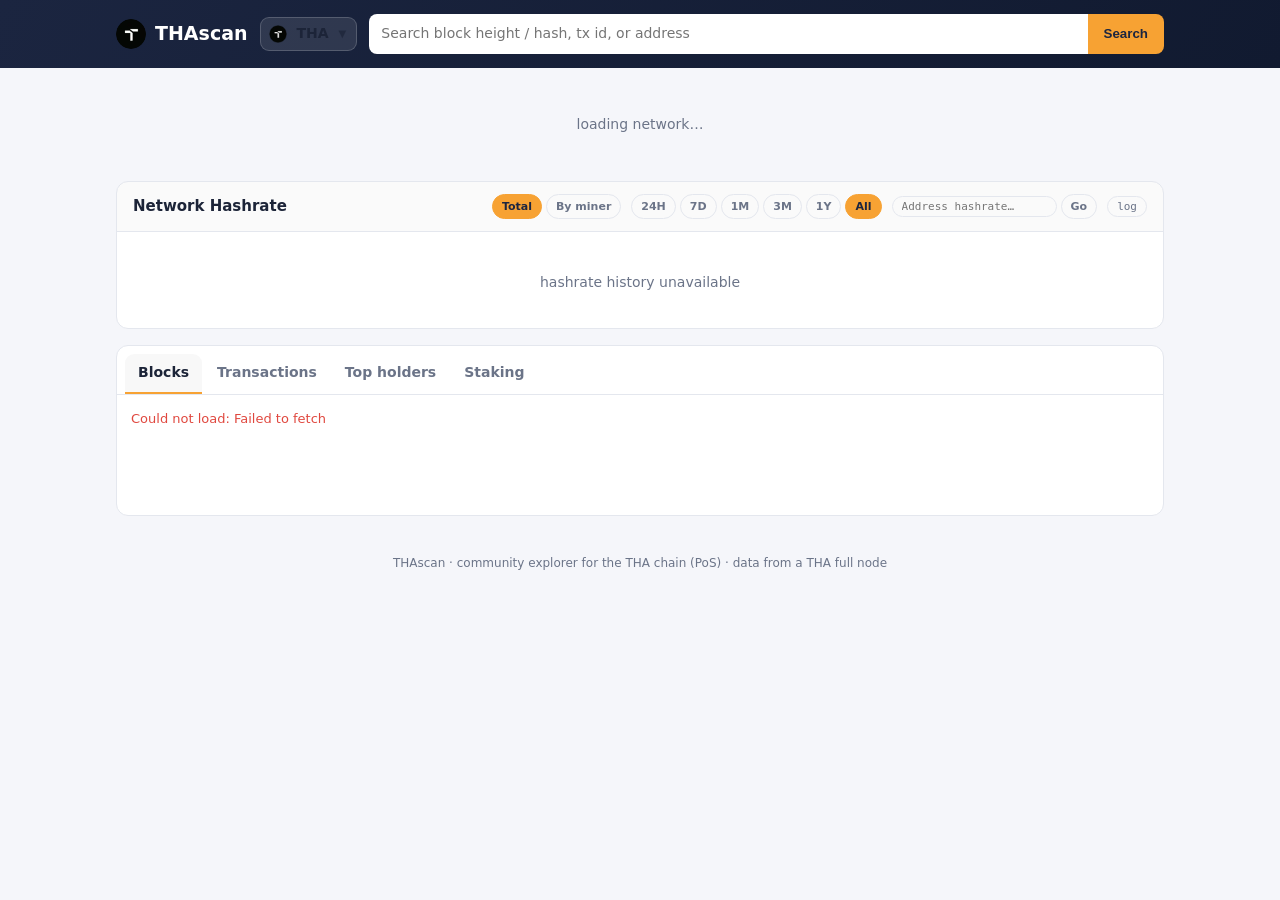
<file: index.html>
<!doctype html>
<html lang="en">
<head>
<meta charset="utf-8">
<meta name="viewport" content="width=device-width,initial-scale=1">
<title>THAscan — THA Block Explorer</title>
<link rel="icon" href="/favicon.ico" sizes="any">
<link rel="icon" type="image/png" href="/tha-logo.png">
<link rel="apple-touch-icon" href="/apple-touch-icon.png">
<link rel="stylesheet" href="/explorer-shared.css">
<script src="/explorer-shared.js"></script>
<style>
:root{--navy:#1b2540;--navy2:#111a30;--accent:#f7a233;--accent2:#ffcf7a;--bg:#f5f6fa;--card:#fff;--line:#e4e7ee;--ink:#1c2438;--muted:#6b7488;--good:#1a9d5a;--pos:#8156d6}
@media(prefers-color-scheme:dark){:root{--bg:#0c1020;--card:#141b30;--line:#26304d;--ink:#e7eaf2;--muted:#8b93a9}}
*{box-sizing:border-box}body{margin:0;background:var(--bg);color:var(--ink);font:14px/1.55 system-ui,-apple-system,Segoe UI,Roboto,sans-serif}
a{color:var(--accent);text-decoration:none}a:hover{text-decoration:underline}
header{background:linear-gradient(120deg,var(--navy),var(--navy2));color:#fff;padding:14px 0}
.wrap{max-width:1080px;margin:0 auto;padding:0 16px}
.top{display:flex;align-items:center;gap:12px;flex-wrap:wrap}
.brand{font-weight:800;font-size:19px;color:#fff;display:flex;align-items:center;gap:9px}
.brand .logo{width:30px;height:30px;border-radius:50%;display:block;object-fit:contain}
.search{flex:1;min-width:220px;display:flex;gap:0}
.search input{flex:1;border:0;border-radius:8px 0 0 8px;padding:9px 12px;font:inherit;background:#fff;color:#1c2438}
.search button{border:0;border-radius:0 8px 8px 0;background:var(--accent);color:#1b2540;font-weight:700;padding:0 16px;cursor:pointer}
.stats{display:grid;grid-template-columns:repeat(auto-fit,minmax(150px,1fr));gap:12px;margin:16px 0}
.stat{background:var(--card);border:1px solid var(--line);border-radius:12px;padding:12px 14px}
.stat small{color:var(--muted);font-size:11px;letter-spacing:.05em;text-transform:uppercase}
.stat b{display:block;font-size:18px;margin-top:3px}
.card{background:var(--card);border:1px solid var(--line);border-radius:12px;margin:16px 0;overflow:hidden}
.card h2{margin:0;padding:12px 16px;font-size:15px;border-bottom:1px solid var(--line);background:rgba(127,127,127,.04)}
table{width:100%;border-collapse:collapse}
th,td{text-align:left;padding:9px 16px;border-bottom:1px solid var(--line);font-size:13px;white-space:nowrap}
th{color:var(--muted);font-weight:600;font-size:11px;text-transform:uppercase;letter-spacing:.04em}
td.mono,.mono{font-family:ui-monospace,SFMono-Regular,Menlo,monospace}
.tag{display:inline-block;font-size:11px;font-weight:700;padding:1px 8px;border-radius:20px}
.tag.pos{background:rgba(129,86,214,.15);color:var(--pos)}.tag.pow{background:rgba(247,162,51,.15);color:var(--accent)}
.tag.cs{background:rgba(26,157,90,.14);color:var(--good)}
.kv{padding:4px 16px}.kv .row{display:flex;gap:12px;padding:8px 0;border-bottom:1px solid var(--line);flex-wrap:wrap}
.kv .k{color:var(--muted);min-width:150px}.kv .v{flex:1;min-width:200px;word-break:break-all}
.ellip{max-width:340px;overflow:hidden;text-overflow:ellipsis;display:inline-block;vertical-align:bottom}
.io{display:grid;grid-template-columns:1fr 1fr;gap:12px}@media(max-width:640px){.io{grid-template-columns:1fr}}
.io .box{border:1px solid var(--line);border-radius:10px;padding:6px 0}
.io .box h3{margin:0;padding:6px 12px;font-size:12px;color:var(--muted)}
.io .ent{padding:6px 12px;border-top:1px solid var(--line);font-size:12px;display:flex;justify-content:space-between;gap:8px}
.muted{color:var(--muted)}.right{text-align:right}
footer{color:var(--muted);text-align:center;padding:22px;font-size:12px}
.loading{padding:30px;text-align:center;color:var(--muted)}
.note{background:rgba(247,162,51,.09);border:1px solid var(--accent);border-radius:8px;padding:8px 12px;margin:12px 0;font-size:12px}
.chartcard h2{display:flex;align-items:center;gap:10px;flex-wrap:wrap}
.chartcard h2 .sp{flex:1}
.ranges{display:flex;gap:4px}
.ranges button{font:inherit;font-size:11px;font-weight:600;padding:3px 9px;border-radius:20px;cursor:pointer;border:1px solid var(--line);background:transparent;color:var(--muted)}
.ranges button:hover{color:var(--ink)}
.ranges button[aria-pressed=true]{background:var(--accent);border-color:var(--accent);color:#1b2540}
.hraddr{display:flex;gap:4px;align-items:center}
.hraddr input{font-size:11px;width:15em;padding:3px 9px;border-radius:20px;border:1px solid var(--line);background:transparent;color:var(--ink)}
.hraddr input:focus{outline:none;border-color:var(--accent)}
.hraddr button{font:inherit;font-size:11px;font-weight:600;padding:3px 9px;border-radius:20px;cursor:pointer;border:1px solid var(--line);background:transparent;color:var(--muted)}
.hraddr button:hover{color:var(--ink)}
.hrnote{font-size:11px;color:var(--muted);padding:0 12px 8px}
.hrnote b{color:var(--ink)}
.hrnote a{cursor:pointer;color:var(--accent)}
.chartbox{position:relative;padding:10px 10px 4px}
.chartbox svg{display:block;width:100%;height:auto;overflow:visible}
.chartbox .gl{stroke:var(--line);stroke-width:1}
.chartbox .axis{fill:var(--muted);font-size:10px}
.chartbox .ln{fill:none;stroke:var(--accent);stroke-width:1.8;stroke-linejoin:round;stroke-linecap:round}
.chartbox .ar{fill:url(#hrfill)}
.chartbox .hit{fill:transparent}
.chartbox .cur{stroke:var(--muted);stroke-width:1;stroke-dasharray:3 3}
.chartbox .dot{fill:var(--accent);stroke:var(--card);stroke-width:2}
.tip{position:absolute;pointer-events:none;background:var(--navy);color:#fff;border-radius:8px;padding:6px 9px;font-size:11px;line-height:1.45;white-space:nowrap;transform:translate(-50%,-115%);opacity:0;transition:opacity .1s;box-shadow:0 4px 14px rgba(0,0,0,.25)}
.tip b{color:var(--accent2)}
.legend{display:flex;flex-wrap:wrap;gap:4px 14px;padding:8px 12px 4px;font-size:11px}
.legend span{display:inline-flex;align-items:center;gap:5px;cursor:pointer;color:var(--muted)}
.legend span.off{opacity:.35;text-decoration:line-through}
.legend i{width:9px;height:9px;border-radius:2px;display:inline-block;flex:none}
</style>
</head>
<body>
<header><div class="wrap top">
  <a class="brand" href="#/"><img class="logo" src="/tha-logo.png" width="30" height="30" alt=""> THAscan</a>
  <span id="chainbar"></span>
  <form class="search" onsubmit="return doSearch(event)">
    <input id="q" placeholder="Search block height / hash, tx id, or address" spellcheck="false">
    <button>Search</button>
  </form>
</div></header>
<div class="wrap" id="app"><div class="loading">loading…</div></div>
<footer>THAscan · community explorer for the THA chain (PoS) · data from a THA full node</footer>

<script>
// tha-api.wattxchange.app in production; localhost when developing.
const API = new URLSearchParams(location.search).get('api')
  || ((location.hostname==='localhost'||location.hostname==='127.0.0.1') ? 'http://127.0.0.1:3021' : 'https://tha-api.wattxchange.app');
const $=s=>document.querySelector(s);
const app=()=>$('#app');
const api=async p=>{const r=await fetch(API+p);if(!r.ok){let e='error';try{e=(await r.json()).error||e}catch{}throw new Error(e)};return r.json()};
const esc=s=>String(s==null?'':s).replace(/[&<>"]/g,c=>({'&':'&amp;','<':'&lt;','>':'&gt;','"':'&quot;'}[c]));
const fmt=n=>Number(n||0).toLocaleString(undefined,{maximumFractionDigits:8});
const ago=t=>{const s=Math.floor(Date.now()/1000-t);if(s<60)return s+'s ago';if(s<3600)return Math.floor(s/60)+'m ago';if(s<86400)return Math.floor(s/3600)+'h ago';return Math.floor(s/86400)+'d ago'};
const short=(h,n=12)=>h?h.slice(0,n)+'…'+h.slice(-6):'';
const link=(t,id,txt,n)=>`<a class="mono" href="#/${t}/${id}">${esc(txt||short(id,n))}</a>`;

function doSearch(e){e.preventDefault();const q=$('#q').value.trim();if(!q)return false;
  api('/api/search?q='+encodeURIComponent(q)).then(r=>{
    if(r.type==='unknown'){app().innerHTML='<div class="note">No block, transaction, or address matches “'+esc(q)+'”.</div>';location.hash='#/';}
    else location.hash='#/'+r.type+'/'+r.id;
  }).catch(()=>{});return false;}

function statsRow(s){
  return `
     <div class="stat"><small>Height</small><b>${s.blocks.toLocaleString()}</b></div>
     <div class="stat"><small>Difficulty</small><b>${Number(s.difficulty).toFixed(4)}</b></div>
     <div class="stat"><small>Net Hashrate</small><b>${ExplorerShared.format.hashrate(s.networkhashps)}</b></div>
     <div class="stat"><small>Peers</small><b>${s.connections??'\u2013'}</b></div>
     <div class="stat"><small>Chain Size</small><b>${(s.sizeOnDisk/1e9).toFixed(2)} GB</b></div>
     <div class="stat"><small>Node</small><b style="font-size:13px">${esc(s.subversion||'')}</b></div>`;
}

// The stat row refreshes on a timer, but the panel must not: remounting it would
// throw away whichever tab and page the reader is on.
let _panel=null,_panelTab=null;
async function home(tab){
  tab = tab || 'blocks';
  if(!document.getElementById('xpanel')){
    app().innerHTML='<div class="stats" id="xstats"><div class="loading">loading network\u2026</div></div>'
      + '<div class="card chartcard"><h2>Network Hashrate'
      + '<span class="sp"></span>'
      + '<span class="ranges" id="hrmode"><button data-m="total" aria-pressed="true">Total</button><button data-m="miners" aria-pressed="false">By miner</button></span>'
      + '<span class="ranges" id="hrranges"></span>'
      + '<form id="hraddr" class="hraddr" autocomplete="off"><input id="hraddrq" class="mono" placeholder="Address hashrate…" aria-label="Show one address’s hashrate" spellcheck="false"><button type="submit">Go</button></form>'
      + '<button id="hrscale" class="mono" style="font-size:11px;padding:3px 9px;border-radius:20px;cursor:pointer;border:1px solid var(--line);background:transparent;color:var(--muted)">log</button>'
      + '</h2><div class="chartbox" id="hrbox"><div class="loading">loading hashrate history\u2026</div></div></div>'
      + '<div id="xpanel"></div>';
    _panel = mountPanel(tab); _panelTab = tab;
    initHashrate();
  } else if(_panel && tab !== _panelTab){
    _panelTab = tab; _panel.go(tab, null);
  }
  refreshStats();
}

function refreshStats(){
  return api('/api/status').then(s=>{
    const el=document.getElementById('xstats');
    if(el) el.innerHTML=statsRow(s);
  }).catch(()=>{});
}

// Blocks / transactions / holders / staking, 50 rows a page, paged in either
// direction for as far as the chain goes. Tab changes are mirrored into the URL
// so a view can be linked; the guard stops that write re-entering the router.
let _navGuard=false;
function mountPanel(tab){
  if(!window.ExplorerShared) return null;
  return ExplorerShared.panel('#xpanel',{chainId:'tha',api:API,tab:tab,onNavigate(t){
    if(t===_panelTab) return;
    _panelTab=t; _navGuard=true; location.hash='#/view/'+t;
  }});
}

// ---- network hashrate chart ---------------------------------------------
// Full-chain series from /api/hashrate (fixed-step samples, genesis onward) and
// per-staker breakdown from /api/hashrate/miners. Inline SVG, no CDN.
// Each range picks a resolution: 'hour' = one point per hour (6 blocks),
// 'day' = one point per day (144 blocks), 'block' = every 250 blocks (whole chain).
const HR_RANGES=[['24H',1,'hour'],['7D',7,'hour'],['1M',30,'day'],['3M',90,'day'],['1Y',365,'day'],['All',0,'block']];
const HR_RES_LABEL={hour:'hourly',day:'daily',block:'every 250 blocks'};
const HR_COLORS=['#f7a233','#4ea1ff','#57c98b','#e0629b','#b98cff','#f2d24b','#41c9c0','#ff8a5c'];
const HR_TOP=8;
let _hr={data:{},mdata:{},days:0,res:'block',log:true,mode:'total',addr:'',hidden:new Set()};
const hrKey=()=>`${_hr.res}:${_hr.days}:${_hr.mode==='address'?_hr.addr:''}`;

async function initHashrate(){
  const box=document.getElementById('hrbox'); if(!box) return;
  const rg=document.getElementById('hrranges');
  const pressRanges=()=>[...rg.children].forEach(c=>c.setAttribute('aria-pressed',
    String(Number(c.dataset.d)===_hr.days&&c.dataset.r===_hr.res)));
  rg.innerHTML=HR_RANGES.map(([l,d,r])=>`<button data-d="${d}" data-r="${r}" title="${HR_RES_LABEL[r]} points">${l}</button>`).join('');
  pressRanges();
  rg.onclick=e=>{const b=e.target.closest('button'); if(!b)return;
    _hr.days=Number(b.dataset.d); _hr.res=b.dataset.r; pressRanges(); refreshHashrate();};
  const md=document.getElementById('hrmode');
  const pressMode=()=>[...md.children].forEach(c=>c.setAttribute('aria-pressed',String(c.dataset.m===_hr.mode)));
  md.onclick=e=>{const b=e.target.closest('button'); if(!b)return;
    _hr.mode=b.dataset.m; pressMode(); refreshHashrate();};
  const af=document.getElementById('hraddr'), aq=document.getElementById('hraddrq');
  af.onsubmit=e=>{e.preventDefault();
    const a=aq.value.trim();
    if(!a){ _hr.mode='total'; _hr.addr=''; pressMode(); refreshHashrate(); return; }
    if(!/^[13bc][a-zA-HJ-NP-Z0-9]{20,90}$/.test(a)){ aq.setCustomValidity('Not a THA address'); aq.reportValidity(); return; }
    aq.setCustomValidity(''); _hr.addr=a; _hr.mode='address'; pressMode(); refreshHashrate();};
  aq.oninput=()=>aq.setCustomValidity('');
  _hr.clearAddr=()=>{ aq.value=''; _hr.addr=''; _hr.mode='total'; pressMode(); refreshHashrate(); };
  const sc=document.getElementById('hrscale');
  sc.onclick=()=>{_hr.log=!_hr.log; sc.textContent=_hr.log?'log':'linear'; drawHashrate();};
  refreshHashrate();
}

async function refreshHashrate(){
  const box=document.getElementById('hrbox'); if(!box) return;
  const res=_hr.res;
  if(_hr.mode==='total'){
    if(!_hr.data[res]){
      box.innerHTML='<div class="loading">loading hashrate history\u2026</div>';
      try{ const r=await api(`/api/hashrate?res=${res}`);
        // an older API ignores ?res and answers with the 250-block series
        if(r.res&&r.res!==res) throw new Error('resolution not supported');
        _hr.data[res]=r.samples||[];
        if(r.building&&_hr.data[res].length<50){ delete _hr.data[res]; setTimeout(refreshHashrate,15000); }
      }catch(e){ box.innerHTML='<div class="loading">hashrate history unavailable</div>'; return; }
    }
  }else{
    const k=hrKey();
    if(!_hr.mdata[k]){
      const who=_hr.mode==='address'?'address':'per-miner';
      box.innerHTML=`<div class="loading">loading ${who} history\u2026</div>`;
      const q=_hr.mode==='address'?`address=${encodeURIComponent(_hr.addr)}`:`top=${HR_TOP}`;
      try{ _hr.mdata[k]=await api(`/api/hashrate/miners?res=${res}&days=${_hr.days}&${q}`); }
      catch(e){ box.innerHTML=`<div class="loading">${who} history unavailable</div>`; return; }
    }
  }
  drawHashrate();
}

// a staker's per-bucket share is spiky; smooth it so trends are readable
function hrSmooth(a,w){ if(w<2) return a.slice();
  const o=[];for(let i=0;i<a.length;i++){let s=0,n=0;
    for(let k=Math.max(0,i-w+1);k<=i;k++){s+=a[k];n++;} o.push(s/n);} return o;}

function drawHashrate(){
  const box=document.getElementById('hrbox'); if(!box) return;
  const miners=_hr.mode==='miners', byAddr=_hr.mode==='address';
  let base, series=[], note='';
  if(miners||byAddr){
    const m=_hr.mdata[hrKey()]; if(!m||!m.buckets) return;
    base=m.buckets.map(b=>({time:b.time,height:b.height,hashps:b.hashps}));
    if(byAddr){
      const p=(m.producers||[])[0];
      if(!p||!p.blocks){
        box.innerHTML=`<div class="loading">${esc(short(_hr.addr,12))} produced no blocks in this range · <a id="hrclr">clear</a></div>`;
        box.querySelector('#hrclr').onclick=()=>_hr.clearAddr();
        return;
      }
      series=[{name:p.address,color:'var(--accent)',vals:hrSmooth(p.series,5),blocks:p.blocks},
              {name:'network',color:'var(--muted)',vals:base.map(b=>b.hashps)}];
      const net=base.reduce((s,b)=>s+b.hashps,0), mine=p.series.reduce((s,v)=>s+v,0);
      note=`<div class="hrnote"><a href="#/address/${encodeURIComponent(p.address)}" class="mono">${esc(short(p.address,12))}</a>`
        + ` · <b>${p.blocks.toLocaleString()}</b> blocks in this range`
        + ` · about <b>${net>0?(100*mine/net).toFixed(2):'0'}%</b> of network hashrate`
        + ` · <a id="hrclr">clear</a></div>`;
    }else{
      series=(m.producers||[]).map((p,i)=>({name:p.address,color:HR_COLORS[i%HR_COLORS.length],
        vals:hrSmooth(p.series,5),blocks:p.blocks}));
      if(m.others) series.push({name:'others',color:'var(--muted)',vals:hrSmooth(m.others,5),blocks:null});
    }
  }else{
    let d=_hr.data[_hr.res]; if(!d) return;
    if(_hr.days>0){const cut=Date.now()/1000-_hr.days*86400; d=d.filter(p=>p.time>=cut);}
    base=d.filter(p=>p.hashps>0);
    series=[{name:'network',color:'var(--accent)',vals:base.map(p=>p.hashps),area:true}];
  }
  if(base.length<2){ box.innerHTML='<div class="loading">not enough data for this range</div>'; return; }

  const vis=series.filter(s=>!_hr.hidden.has(s.name));
  const W=1000,H=260,L=66,R=10,T=12,B=24;
  const xs=i=>L+(W-L-R)*(i/(base.length-1));
  let all=[];vis.forEach(s=>s.vals.forEach(v=>{if(v>0)all.push(v)}));
  if(!all.length) all=[1];
  const lo=Math.min(...all),hi=Math.max(...all);
  const f=v=>_hr.log?Math.log10(Math.max(v,1)):v;
  let y0=f(lo),y1=f(hi); if(y1-y0<1e-9) y1=y0+1;
  const pad=(y1-y0)*0.08; y0-=pad; y1+=pad;
  const ys=v=>T+(H-T-B)*(1-(f(v)-y0)/(y1-y0));

  const pathOf=vals=>{let d='',pen=false;
    vals.forEach((v,i)=>{ if(v<=0&&_hr.log){pen=false;return;}
      d+=(pen?'L':'M')+xs(i).toFixed(1)+' '+ys(v).toFixed(1)+' '; pen=true;});
    return d.trim();};

  const ticks=[];for(let k=0;k<=4;k++){const v=y0+(y1-y0)*k/4;
    ticks.push({y:T+(H-T-B)*(1-k/4),v:_hr.log?Math.pow(10,v):v});}
  const short_=_hr.days>0&&_hr.days<=90;
  const dateLbl=t=>new Date(t*1000).toLocaleString(undefined,_hr.res==='hour'
    ?{month:'short',day:'numeric',hour:'2-digit',minute:'2-digit'}
    :short_?{month:'short',day:'numeric',year:'2-digit'}:{month:'short',year:'2-digit'});
  const tipDate=t=>_hr.res==='block'?new Date(t*1000).toLocaleDateString()
    :new Date(t*1000).toLocaleString(undefined,{dateStyle:'medium',timeStyle:'short'});

  const areaTop=vis[0]&&vis[0].area?`<path class="ar" d="${pathOf(vis[0].vals)} L${xs(base.length-1).toFixed(1)} ${H-B} L${xs(0).toFixed(1)} ${H-B} Z"/>`:'';

  box.innerHTML=`<svg viewBox="0 0 ${W} ${H}" role="img" aria-label="THA network hashrate over time">
    <defs><linearGradient id="hrfill" x1="0" y1="0" x2="0" y2="1">
      <stop offset="0%" stop-color="var(--accent)" stop-opacity=".28"/>
      <stop offset="100%" stop-color="var(--accent)" stop-opacity="0"/></linearGradient></defs>
    ${ticks.map(t=>`<line class="gl" x1="${L}" y1="${t.y.toFixed(1)}" x2="${W-R}" y2="${t.y.toFixed(1)}"/>
      <text class="axis" x="${L-6}" y="${(t.y+3).toFixed(1)}" text-anchor="end">${ExplorerShared.format.hashrate(t.v)}</text>`).join('')}
    ${areaTop}
    ${vis.map(s=>`<path class="ln" style="stroke:${s.color}" d="${pathOf(s.vals)}"/>`).join('')}
    <text class="axis" x="${L}" y="${H-6}">${dateLbl(base[0].time)}</text>
    <text class="axis" x="${W-R}" y="${H-6}" text-anchor="end">${dateLbl(base[base.length-1].time)}</text>
    <line class="cur" id="hrcur" x1="0" y1="${T}" x2="0" y2="${H-B}" style="opacity:0"/>
    <rect class="hit" id="hrhit" x="${L}" y="${T}" width="${W-L-R}" height="${H-T-B}"/>
  </svg><div class="tip" id="hrtip"></div>
  ${note}
  ${miners?`<div class="legend" id="hrleg">${series.map(s=>
    `<span data-n="${esc(s.name)}" class="${_hr.hidden.has(s.name)?'off':''}"><i style="background:${s.color}"></i>${
      s.name==='others'?'others':esc(short(s.name,10))}${s.blocks!=null?` <span class="muted">${s.blocks.toLocaleString()}b</span>`:''}</span>`
    ).join('')}</div>`:''}`;

  if(byAddr) box.querySelector('#hrclr').onclick=()=>_hr.clearAddr();
  if(miners){
    box.querySelector('#hrleg').onclick=e=>{const t=e.target.closest('span[data-n]'); if(!t)return;
      const n=t.dataset.n; _hr.hidden.has(n)?_hr.hidden.delete(n):_hr.hidden.add(n); drawHashrate();};
  }

  const svg=box.querySelector('svg'),hit=box.querySelector('#hrhit');
  const cur=box.querySelector('#hrcur'),tip=box.querySelector('#hrtip');
  hit.addEventListener('mousemove',ev=>{
    const r=svg.getBoundingClientRect();
    let i=Math.round(((ev.clientX-r.left)/r.width*W-L)/((W-L-R)/(base.length-1)));
    i=Math.max(0,Math.min(base.length-1,i));
    const x=xs(i); cur.setAttribute('x1',x); cur.setAttribute('x2',x); cur.style.opacity=1;
    tip.style.opacity=1; tip.style.left=(x/W*r.width)+'px'; tip.style.top=(ys(vis[0].vals[i]||1)/H*r.height)+'px';
    tip.innerHTML=`block ${base[i].height.toLocaleString()} · ${tipDate(base[i].time)}<br>`
      + vis.slice(0,6).map(s=>`<span style="color:${s.color}">\u25a0</span> ${
          s.name==='network'?'network':(s.name==='others'?'others':short(s.name,8))}: <b>${
          ExplorerShared.format.hashrate(s.vals[i]||0)}</b>`).join('<br>');
  });
  hit.addEventListener('mouseleave',()=>{cur.style.opacity=0;tip.style.opacity=0;});
}

async function viewBlock(id){
  app().innerHTML='<div class="loading">loading block…</div>';
  const b=await api('/api/block/'+encodeURIComponent(id));
  app().innerHTML=`
   <div class="card"><h2>Block #${b.height} <span class="tag ${b.type==='PoS'?'pos':'pow'}">${b.type}</span></h2>
    <div class="kv">
     <div class="row"><span class="k">Hash</span><span class="v mono">${esc(b.hash)}</span></div>
     <div class="row"><span class="k">Timestamp</span><span class="v">${new Date(b.time*1000).toUTCString()} (${ago(b.time)})</span></div>
     <div class="row"><span class="k">Transactions</span><span class="v">${b.nTx}</span></div>
     <div class="row"><span class="k">Size / Weight</span><span class="v">${b.size} B / ${b.weight}</span></div>
     <div class="row"><span class="k">Difficulty</span><span class="v">${Number(b.difficulty).toFixed(6)}</span></div>
     <div class="row"><span class="k">Merkle Root</span><span class="v mono">${esc(b.merkleroot)}</span></div>
     <div class="row"><span class="k">Prev / Next</span><span class="v">${b.previousblockhash?link('block',b.previousblockhash,short(b.previousblockhash)):'–'} ${b.nextblockhash?' → '+link('block',b.nextblockhash,short(b.nextblockhash)):''}</span></div>
    </div></div>
   <div class="card"><h2>Transactions (${b.tx.length})</h2><table>
     <tr><th>Txid</th><th>In/Out</th><th>Value</th><th></th></tr>
     ${b.tx.map((t,i)=>`<tr>
       <td>${link('tx',t.txid,short(t.txid,16))}</td>
       <td class="muted">${t.vin} → ${t.vout}</td>
       <td>${fmt(t.value)} THA</td>
       <td>${i===0?'<span class="tag cs">coinbase</span>':(i===1&&b.type==='PoS'?'<span class="tag cs">coinstake</span>':'')}</td></tr>`).join('')}
   </table></div>`;
}

async function viewTx(id){
  app().innerHTML='<div class="loading">loading transaction…</div>';
  const t=await api('/api/tx/'+id);
  const io=(arr,side)=>`<div class="box"><h3>${side} (${arr.length})</h3>${arr.map(e=>{
    if(e.coinbase)return '<div class="ent"><span class="muted">Newly generated (coinbase)</span></div>';
    const a=e.address?link('address',e.address,short(e.address,14)):'<span class="muted">unparsed</span>';
    return `<div class="ent">${a}<span>${e.value==null?'':fmt(e.value)+' THA'}</span></div>`;}).join('')||'<div class="ent muted">none</div>'}</div>`;
  app().innerHTML=`
   <div class="card"><h2>Transaction ${t.coinstake?'<span class="tag cs">coinstake</span>':t.coinbase?'<span class="tag cs">coinbase</span>':''}</h2>
    <div class="kv">
     <div class="row"><span class="k">Txid</span><span class="v mono">${esc(t.txid)}</span></div>
     <div class="row"><span class="k">Block</span><span class="v">${t.height!=null?link('block',t.height,t.height):'unconfirmed'} · ${t.confirmations||0} confirmations</span></div>
     <div class="row"><span class="k">Time</span><span class="v">${t.time?new Date(t.time*1000).toUTCString():'–'}</span></div>
     <div class="row"><span class="k">Value out</span><span class="v">${fmt(t.outTotal)} THA</span></div>
     <div class="row"><span class="k">Fee</span><span class="v">${fmt(t.fee)} THA</span></div>
    </div></div>
   <div class="card"><h2>Inputs & Outputs</h2><div class="kv"><div class="io">${io(t.vin,'Inputs')}${io(t.vout,'Outputs')}</div></div></div>`;
}

async function viewAddress(id){
  app().innerHTML='<div class="loading">scanning address (this can take up to a minute — THA has no address index)…</div>';
  const a=await api('/api/address/'+id);
  app().innerHTML=`
   <div class="card"><h2>Address</h2>
    <div class="kv">
     <div class="row"><span class="k">Address</span><span class="v mono">${esc(a.address)}</span></div>
     <div class="row"><span class="k">Balance</span><span class="v"><b>${fmt(a.balance)} THA</b></span></div>
     <div class="row"><span class="k">Unspent outputs</span><span class="v">${a.utxoCount.toLocaleString()}</span></div>
     ${a.blocksProduced!=null?`<div class="row"><span class="k">Blocks produced</span><span class="v">${a.blocksProduced.toLocaleString()}${a.blocksProduced?` · ${fmt(a.producedReward)} THA reward`:''}</span></div>`:''}
    </div></div>
   ${a.utxoCount>a.utxos.length?`<div class="note">Showing the ${a.utxos.length} most recent of ${a.utxoCount.toLocaleString()} UTXOs.</div>`:''}
   <div class="card"><h2>Unspent Outputs</h2><table>
     <tr><th>Txid</th><th>Vout</th><th>Height</th><th class="right">Value</th></tr>
     ${a.utxos.map(u=>`<tr><td>${link('tx',u.txid,short(u.txid,16))}</td><td>${u.vout}</td><td>${link('block',u.height,u.height)}</td><td class="right">${fmt(u.value)} THA</td></tr>`).join('')||'<tr><td colspan="4" class="muted">no unspent outputs</td></tr>'}
   </table></div>`;
}

async function router(){
  if(_navGuard){_navGuard=false;return;}
  const h=location.hash.replace(/^#\//,'');const [t,id]=h.split('/');
  try{
    if(!t) return home();
    if(t==='view') return home(id||'blocks');
    if(t==='block'){_panel=null;_panelTab=null;return viewBlock(id);}
    if(t==='tx'){_panel=null;_panelTab=null;return viewTx(id);}
    if(t==='address'){_panel=null;_panelTab=null;return viewAddress(id);}
    home();
  }catch(e){app().innerHTML='<div class="note">'+esc(e.message)+'</div>';}
}
if(window.ExplorerShared) ExplorerShared.chainbar('#chainbar',{chainId:'tha'});
addEventListener('hashchange',router);
router();
setInterval(()=>{if(document.getElementById('xstats'))refreshStats();},30000);
</script>
</body>
</html>
</file>
<file: explorer-shared.css>
/* Shared explorer widgets. Colours are inherited from whatever palette the host
   explorer already defines (--card/--line/--ink/--muted/--accent), with sane
   fallbacks so this drops into a page that defines none of them. */
.xs, .xs * { box-sizing: border-box; }
.xs {
  --xs-card: var(--card, #fff);
  --xs-line: var(--line, #e4e7ee);
  --xs-ink: var(--ink, #1c2438);
  --xs-muted: var(--muted, #6b7488);
  --xs-accent: var(--accent, #f7a233);
  --xs-good: var(--good, #1a9d5a);
  --xs-bad: var(--bad, #e0483f);
  color: var(--xs-ink);
  font: 14px/1.55 system-ui, -apple-system, Segoe UI, Roboto, sans-serif;
}
.xs-mono { font-family: ui-monospace, SFMono-Regular, Menlo, monospace; }

/* ---- chain selector ---- */
.xs-chainbar { position: relative; display: inline-block; }
.xs-chainbtn {
  display: flex; align-items: center; gap: 8px; cursor: pointer;
  background: rgba(255,255,255,.10); border: 1px solid rgba(255,255,255,.18);
  color: inherit; font: inherit; font-weight: 600;
  border-radius: 9px; padding: 5px 10px 5px 6px;
}
.xs-chainbtn:hover { background: rgba(255,255,255,.18); }
.xs-chainbtn img { width: 22px; height: 22px; border-radius: 50%; display: block; }
.xs-chainbtn .xs-caret { opacity: .7; font-size: 10px; margin-left: 2px; }
.xs-menu {
  position: absolute; z-index: 60; top: calc(100% + 6px); left: 0; min-width: 288px;
  background: var(--xs-card); border: 1px solid var(--xs-line); border-radius: 12px;
  box-shadow: 0 14px 40px rgba(0,0,0,.28); padding: 6px; display: none;
  /* The list grows with every chain added, so cap it and scroll inside rather
     than letting it run off the bottom or the right edge of the page. */
  max-height: min(70vh, 520px); overflow-y: auto; overscroll-behavior: contain;
  max-width: calc(100vw - 24px); box-sizing: border-box;
}
/* Flipped when the menu would otherwise extend past the right edge. */
.xs-menu[data-align="right"] { left: auto; right: 0; }
.xs-menu[data-open="1"] { display: block; }
.xs-menu h4 {
  margin: 4px 8px 6px; font-size: 10px; letter-spacing: .09em; text-transform: uppercase;
  color: var(--xs-muted); font-weight: 700;
}
.xs-menu a {
  display: flex; align-items: center; gap: 10px; padding: 8px; border-radius: 9px;
  color: var(--xs-ink); text-decoration: none;
}
.xs-menu a:hover { background: rgba(127,127,127,.11); }
.xs-menu a[aria-current="page"] { background: rgba(127,127,127,.16); }
.xs-menu img { width: 28px; height: 28px; border-radius: 50%; flex: none; }
.xs-menu .xs-nm { font-weight: 650; display: flex; align-items: center; gap: 6px; }
.xs-menu .xs-tg { font-size: 11.5px; color: var(--xs-muted); }
.xs-badge {
  font-size: 9px; font-weight: 800; letter-spacing: .06em; text-transform: uppercase;
  padding: 1px 5px; border-radius: 20px; background: rgba(127,127,127,.2); color: var(--xs-muted);
}

/* ---- panel + tabs ---- */
.xs-panel { background: var(--xs-card); border: 1px solid var(--xs-line); border-radius: 12px; margin: 16px 0; overflow: hidden; }
.xs-tabs { display: flex; gap: 2px; padding: 8px 8px 0; border-bottom: 1px solid var(--xs-line); flex-wrap: wrap; }
.xs-tab {
  border: 0; background: none; font: inherit; font-weight: 600; color: var(--xs-muted);
  padding: 8px 13px; border-radius: 9px 9px 0 0; cursor: pointer; border-bottom: 2px solid transparent;
}
.xs-tab:hover { color: var(--xs-ink); }
.xs-tab[aria-selected="true"] { color: var(--xs-ink); border-bottom-color: var(--xs-accent); background: rgba(127,127,127,.05); }
.xs-body { min-height: 120px; }
.xs-scroll { overflow-x: auto; }

.xs table { width: 100%; border-collapse: collapse; }
.xs th, .xs td { text-align: left; padding: 9px 14px; border-bottom: 1px solid var(--xs-line); font-size: 13px; white-space: nowrap; }
.xs th { color: var(--xs-muted); font-weight: 600; font-size: 10.5px; text-transform: uppercase; letter-spacing: .05em; }
.xs tbody tr:hover { background: rgba(127,127,127,.05); }
.xs .xs-right { text-align: right; }
.xs a { color: var(--xs-accent); text-decoration: none; }
.xs a:hover { text-decoration: underline; }

.xs-tag { display: inline-block; font-size: 10.5px; font-weight: 700; padding: 1px 8px; border-radius: 20px; background: rgba(127,127,127,.16); }
.xs-tag.pos { background: rgba(129,86,214,.16); color: #8156d6; }
.xs-tag.pow { background: rgba(247,162,51,.16); color: #c07b16; }
.xs-tag.coinbase { background: rgba(26,157,90,.15); color: var(--xs-good); }
.xs-tag.coinstake { background: rgba(129,86,214,.15); color: #8156d6; }

/* ---- pager ---- */
.xs-pager { display: flex; align-items: center; gap: 8px; padding: 10px 14px; flex-wrap: wrap; }
.xs-pager .xs-sp { flex: 1; }
.xs-btn {
  border: 1px solid var(--xs-line); background: var(--xs-card); color: var(--xs-ink);
  font: inherit; font-size: 13px; font-weight: 600; padding: 6px 13px; border-radius: 8px; cursor: pointer;
}
.xs-btn:hover:not(:disabled) { border-color: var(--xs-accent); color: var(--xs-accent); }
.xs-btn:disabled { opacity: .4; cursor: default; }
.xs-note { color: var(--xs-muted); font-size: 12px; }

/* ---- stats + bars ---- */
.xs-stats { display: grid; grid-template-columns: repeat(auto-fit, minmax(150px, 1fr)); gap: 12px; padding: 14px; }
.xs-stat { border: 1px solid var(--xs-line); border-radius: 10px; padding: 10px 12px; }
.xs-stat small { display: block; color: var(--xs-muted); font-size: 10.5px; letter-spacing: .05em; text-transform: uppercase; }
.xs-stat b { display: block; font-size: 17px; margin-top: 3px; }
.xs-bar { height: 6px; border-radius: 4px; background: rgba(127,127,127,.18); overflow: hidden; min-width: 60px; }
.xs-bar > i { display: block; height: 100%; background: var(--xs-accent); border-radius: 4px; }
.xs-empty { padding: 26px 14px; text-align: center; color: var(--xs-muted); }
.xs-err { padding: 14px; color: var(--xs-bad); font-size: 13px; }
.xs-sync { padding: 8px 14px; font-size: 12px; color: var(--xs-muted); background: rgba(247,162,51,.10); border-bottom: 1px solid var(--xs-line); }
@media (max-width: 620px) { .xs th, .xs td { padding: 8px 10px; font-size: 12px; } }
</file>
